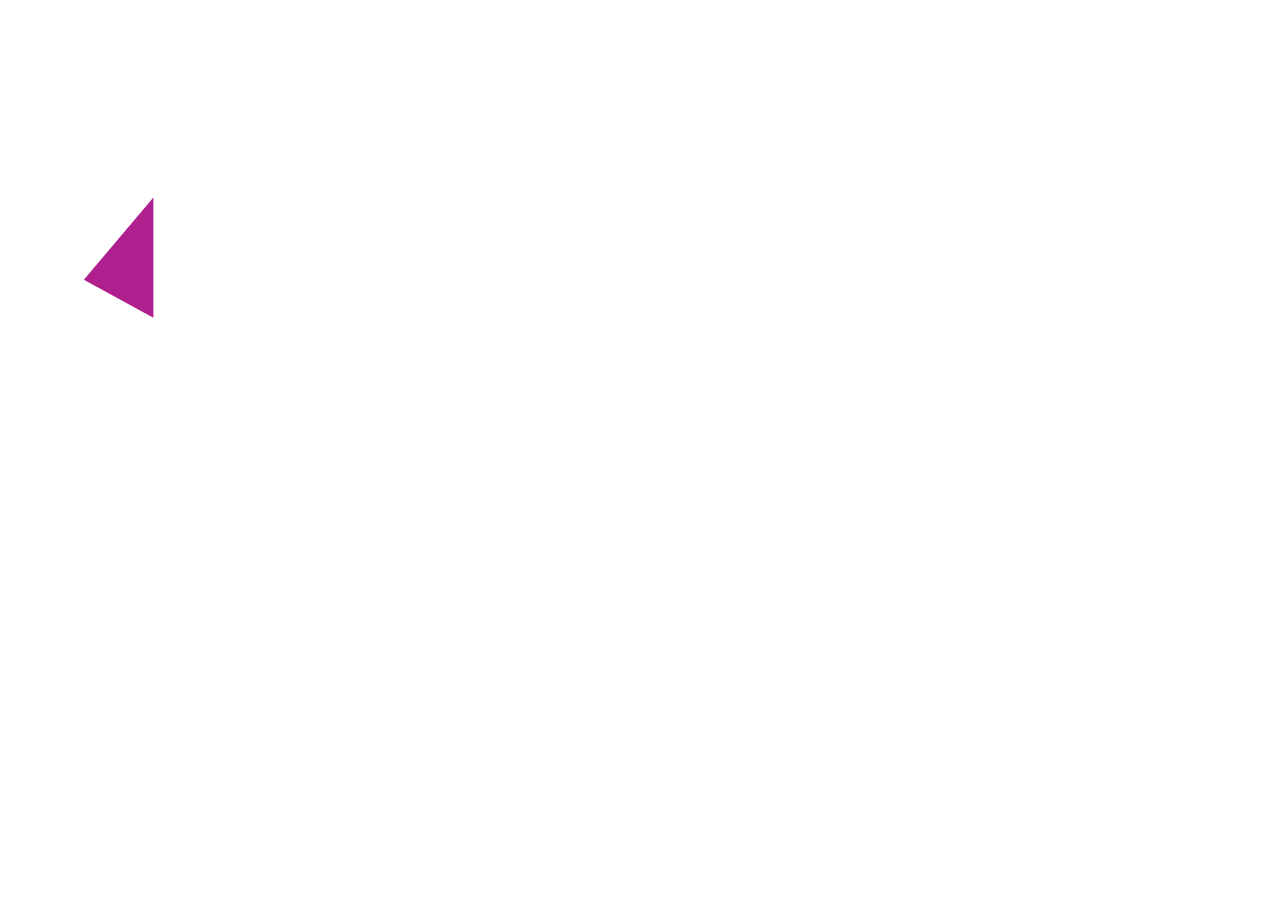
<file: test.html>
<!DOCTYPE html>
<html lang="en">
<head>
    <meta charset="UTF-8">
    <title>Title</title>
</head>
<body>
<div style="width: 50%">
    <div><svg version="1.1"  xmlns="http://www.w3.org/2000/svg"
          viewbox="0 0 100 100">
        <polygon points="12,43 23,30 23,49" fill="#af1f8e" />
    </svg></div>
</div>

</body>
</html>
</file>
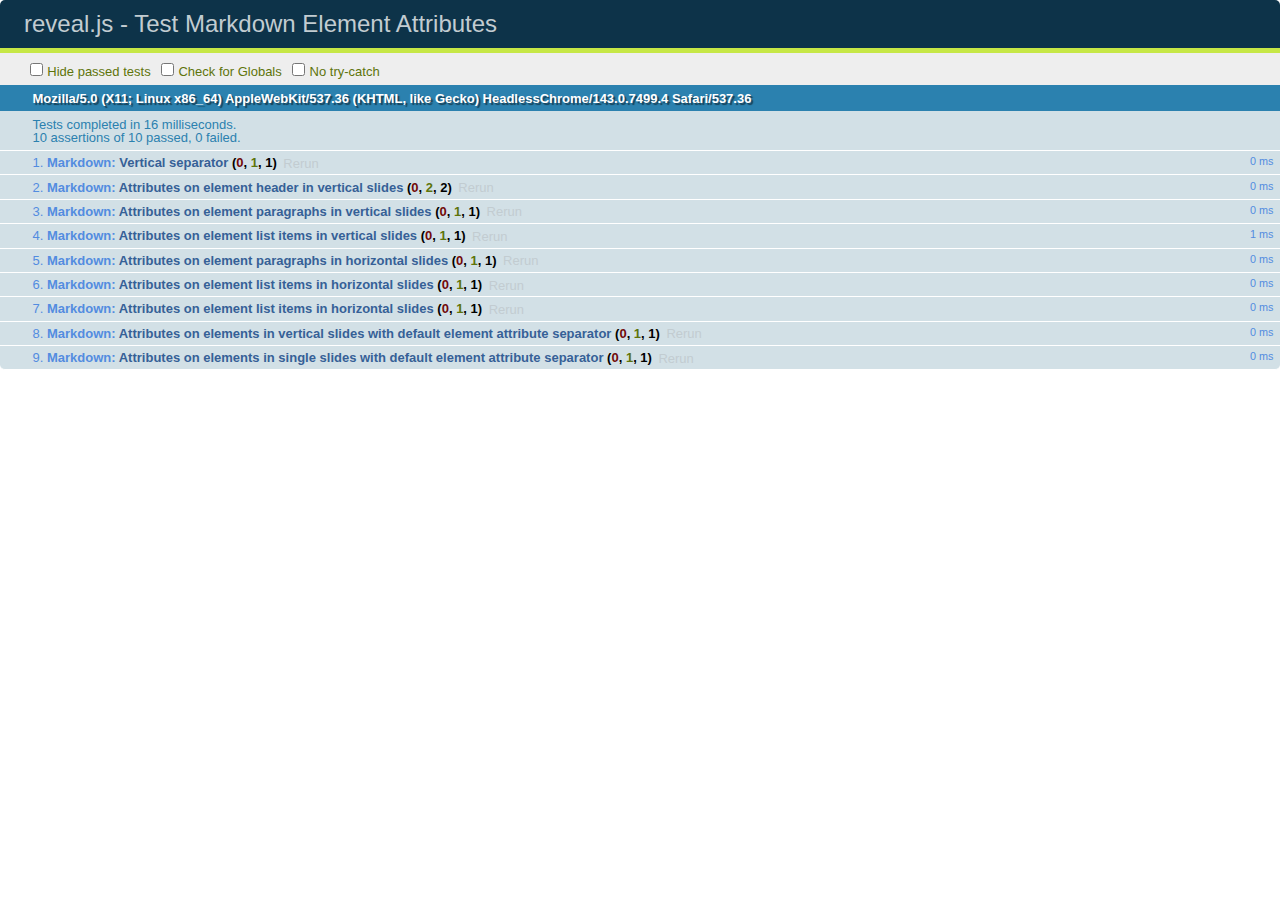
<file: test/test-markdown-element-attributes.html>
<!doctype html>
<html lang="en">

	<head>
		<meta charset="utf-8">

		<title>reveal.js - Test Markdown Element Attributes</title>

		<link rel="stylesheet" href="../css/reveal.css">
		<link rel="stylesheet" href="qunit-1.12.0.css">
	</head>

	<body style="overflow: auto;">

		<div id="qunit"></div>
		<div id="qunit-fixture"></div>

		<div class="reveal" style="display: none;">

			<div class="slides">

				<!-- <section data-markdown="example.md" data-separator="^\n\n\n" data-separator-vertical="^\n\n"></section> -->

				<!-- Slides are separated by newline + three dashes + newline, vertical slides identical but two dashes -->
				<section data-markdown data-separator="^\n---\n$" data-separator-vertical="^\n--\n$" data-element-attributes="{_\s*?([^}]+?)}">>
					<script type="text/template">
						## Slide 1.1
						<!-- {_class="fragment fade-out" data-fragment-index="1"} -->

						--

						## Slide 1.2
						<!-- {_class="fragment shrink"} -->

						Paragraph 1
						<!-- {_class="fragment grow"} -->

						Paragraph 2
						<!-- {_class="fragment grow"} -->

						- list item 1 <!-- {_class="fragment grow"} -->
						- list item 2 <!-- {_class="fragment grow"} -->
						- list item 3 <!-- {_class="fragment grow"} -->


						---

						## Slide 2


						Paragraph 1.2  
						multi-line <!-- {_class="fragment highlight-red"} -->

						Paragraph 2.2 <!-- {_class="fragment highlight-red"} -->

						Paragraph 2.3 <!-- {_class="fragment highlight-red"} -->

						Paragraph 2.4 <!-- {_class="fragment highlight-red"} -->

						- list item 1 <!-- {_class="fragment highlight-green"} -->
						- list item 2<!-- {_class="fragment highlight-green"} -->
						- list item 3<!-- {_class="fragment highlight-green"} -->
						- list item 4
						<!-- {_class="fragment highlight-green"} -->
						- list item 5<!-- {_class="fragment highlight-green"} -->

						Test

						![Example Picture](examples/assets/image2.png)
						<!-- {_class="reveal stretch"} -->

					</script>
				</section>



				<section 	data-markdown data-separator="^\n\n\n"
									data-separator-vertical="^\n\n"
									data-separator-notes="^Note:"
									data-charset="utf-8">
					<script type="text/template">
						# Test attributes in Markdown with default separator
						## Slide 1 Def <!-- .element: class="fragment highlight-red" data-fragment-index="1" -->


						## Slide 2 Def
						<!-- .element: class="fragment highlight-red" -->

					</script>
				</section>

				<section data-markdown>
				  <script type="text/template">
					## Hello world
					A paragraph
					<!-- .element: class="fragment highlight-blue" -->
				  </script>
				</section>

				<section data-markdown>
				  <script type="text/template">
					## Hello world

					Multiple  
					Line
					<!-- .element: class="fragment highlight-blue" -->
				  </script>
				</section>

				<section data-markdown>
				  <script type="text/template">
					## Hello world

					Test<!-- .element: class="fragment highlight-blue" -->

					More Test
				  </script>
				</section>


			</div>

		</div>

		<script src="../lib/js/head.min.js"></script>
		<script src="../js/reveal.js"></script>
		<script src="../plugin/markdown/marked.js"></script>
		<script src="../plugin/markdown/markdown.js"></script>
		<script src="qunit-1.12.0.js"></script>

		<script src="test-markdown-element-attributes.js"></script>

	</body>
</html>
</file>
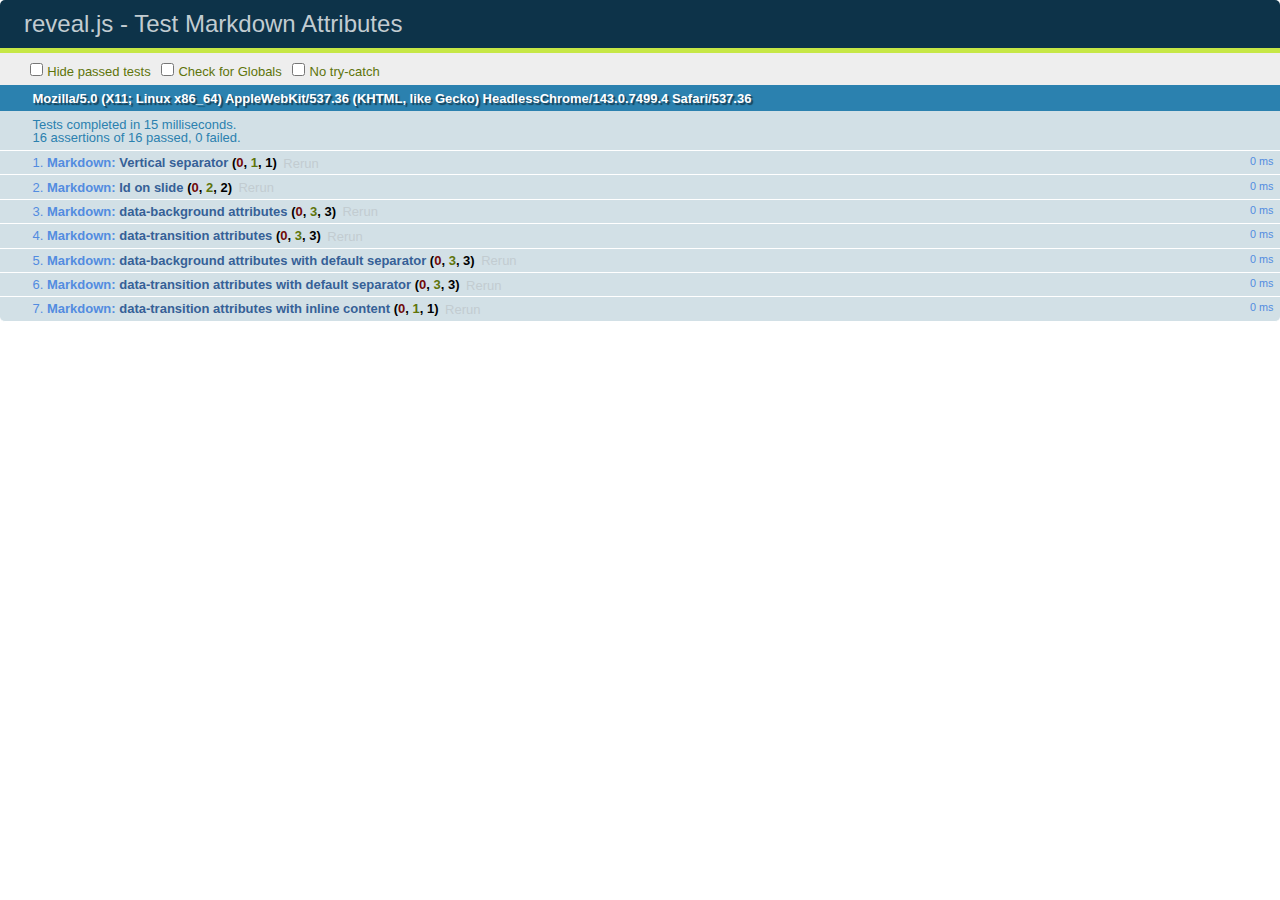
<file: test/test-markdown-slide-attributes.html>
<!doctype html>
<html lang="en">

	<head>
		<meta charset="utf-8">

		<title>reveal.js - Test Markdown Attributes</title>

		<link rel="stylesheet" href="../css/reveal.css">
		<link rel="stylesheet" href="qunit-1.12.0.css">
	</head>

	<body style="overflow: auto;">

		<div id="qunit"></div>
		<div id="qunit-fixture"></div>

		<div class="reveal" style="display: none;">

			<div class="slides">

				<!-- <section data-markdown="example.md" data-separator="^\n\n\n" data-separator-vertical="^\n\n"></section> -->

				<!-- Slides are separated by three lines, vertical slides by two lines, attributes are one any line starting with (spaces and) two dashes -->
				<section 	data-markdown data-separator="^\n\n\n"
									data-separator-vertical="^\n\n"
									data-separator-notes="^Note:"
									data-attributes="--\s(.*?)$"
									data-charset="utf-8">
					<script type="text/template">
						# Test attributes in Markdown
						## Slide 1



						## Slide 2
						<!-- -- id="slide2" data-transition="zoom" data-background="#A0C66B" -->


						## Slide 2.1
						<!-- -- data-background="#ff0000" data-transition="fade" -->


						## Slide 2.2
						[Link to Slide2](#/slide2)



						## Slide 3
						<!-- -- data-transition="zoom" data-background="#C6916B" -->



						## Slide 4
					</script>
				</section>

				<section 	data-markdown data-separator="^\n\n\n"
									data-separator-vertical="^\n\n"
									data-separator-notes="^Note:"
									data-charset="utf-8">
					<script type="text/template">
						# Test attributes in Markdown with default separator
						## Slide 1 Def



						## Slide 2 Def
						<!-- .slide: id="slide2def" data-transition="concave" data-background="#A7C66B" -->


						## Slide 2.1 Def
						<!-- .slide: data-background="#f70000" data-transition="page" -->


						## Slide 2.2 Def
						[Link to Slide2](#/slide2def)



						## Slide 3 Def
						<!-- .slide: data-transition="concave" data-background="#C7916B" -->



						## Slide 4
					</script>
				</section>

				<section data-markdown>
					<script type="text/template">
						<!-- .slide: data-background="#ff0000" -->
						## Hello world
					</script>
				</section>

				<section data-markdown>
					<script type="text/template">
						## Hello world
						<!-- .slide: data-background="#ff0000" -->
					</script>
				</section>

				<section data-markdown>
					<script type="text/template">
						## Hello world

						Test
						<!-- .slide: data-background="#ff0000" -->

						More Test
					</script>
				</section>

			</div>

		</div>

		<script src="../lib/js/head.min.js"></script>
		<script src="../js/reveal.js"></script>
		<script src="../plugin/markdown/marked.js"></script>
		<script src="../plugin/markdown/markdown.js"></script>
		<script src="qunit-1.12.0.js"></script>

		<script src="test-markdown-slide-attributes.js"></script>

	</body>
</html>
</file>
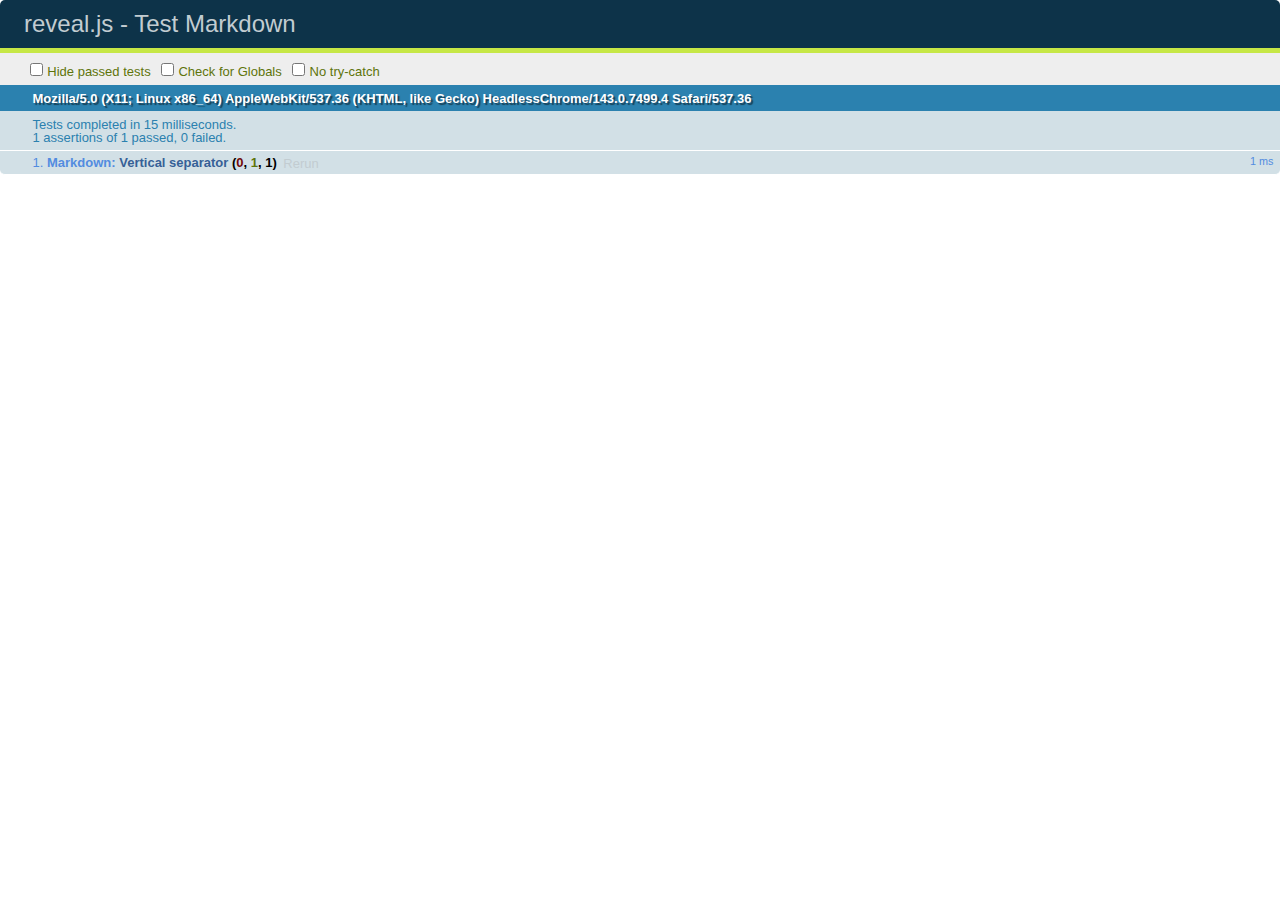
<file: test/test-markdown.html>
<!doctype html>
<html lang="en">

	<head>
		<meta charset="utf-8">

		<title>reveal.js - Test Markdown</title>

		<link rel="stylesheet" href="../css/reveal.css">
		<link rel="stylesheet" href="qunit-1.12.0.css">
	</head>

	<body style="overflow: auto;">

		<div id="qunit"></div>
  		<div id="qunit-fixture"></div>

		<div class="reveal" style="display: none;">

			<div class="slides">

				<!-- <section data-markdown="example.md" data-separator="^\n\n\n" data-separator-vertical="^\n\n"></section> -->

				<!-- Slides are separated by newline + three dashes + newline, vertical slides identical but two dashes -->
				<section data-markdown data-separator="^\n---\n$" data-separator-vertical="^\n--\n$">
					<script type="text/template">
						## Slide 1.1

						--

						## Slide 1.2

						---

						## Slide 2
					</script>
				</section>

			</div>

		</div>

		<script src="../lib/js/head.min.js"></script>
		<script src="../js/reveal.js"></script>
		<script src="../plugin/markdown/marked.js"></script>
		<script src="../plugin/markdown/markdown.js"></script>
		<script src="qunit-1.12.0.js"></script>

		<script src="test-markdown.js"></script>

	</body>
</html>
</file>
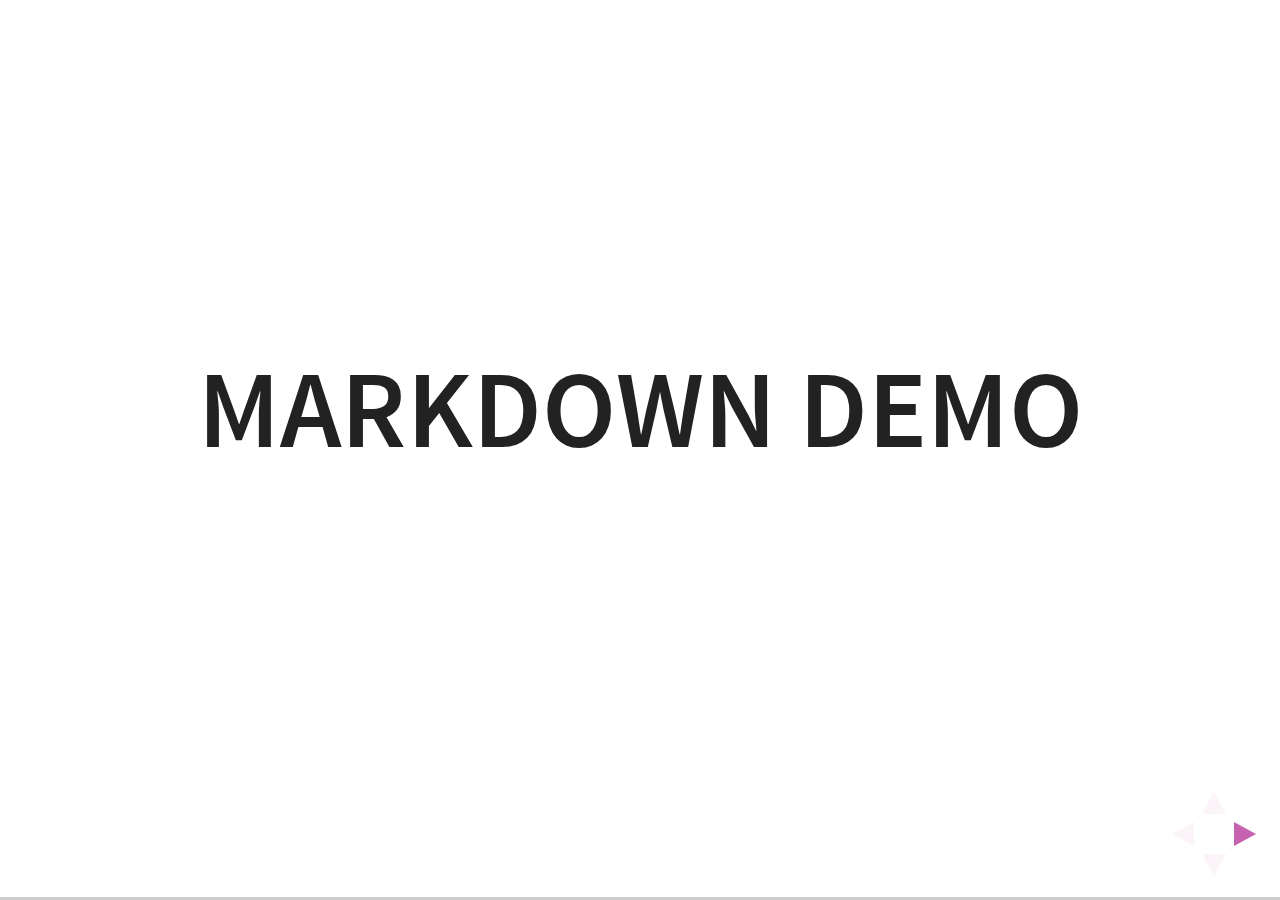
<file: plugin/markdown/example.html>
<!doctype html>
<html lang="en">

	<head>
		<meta charset="utf-8">

		<title>reveal.js - Markdown Demo</title>

		<link rel="stylesheet" href="../../css/reveal.css">
		<link rel="stylesheet" href="../../css/theme/white.css" id="theme">

        <link rel="stylesheet" href="../../lib/css/zenburn.css">
	</head>

	<body>

		<div class="reveal">

			<div class="slides">

                <!-- Use external markdown resource, separate slides by three newlines; vertical slides by two newlines -->
                <section data-markdown="example.md" data-separator="^\n\n\n" data-separator-vertical="^\n\n"></section>

                <!-- Slides are separated by three dashes (quick 'n dirty regular expression) -->
                <section data-markdown data-separator="---">
                    <script type="text/template">
                        ## Demo 1
                        Slide 1
                        ---
                        ## Demo 1
                        Slide 2
                        ---
                        ## Demo 1
                        Slide 3
                    </script>
                </section>

                <!-- Slides are separated by newline + three dashes + newline, vertical slides identical but two dashes -->
                <section data-markdown data-separator="^\n---\n$" data-separator-vertical="^\n--\n$">
                    <script type="text/template">
                        ## Demo 2
                        Slide 1.1

                        --

                        ## Demo 2
                        Slide 1.2

                        ---

                        ## Demo 2
                        Slide 2
                    </script>
                </section>

                <!-- No "extra" slides, since there are no separators defined (so they'll become horizontal rulers) -->
                <section data-markdown>
                    <script type="text/template">
                        A

                        ---

                        B

                        ---

                        C
                    </script>
                </section>

                <!-- Slide attributes -->
                <section data-markdown>
                    <script type="text/template">
                        <!-- .slide: data-background="#000000" -->
                        ## Slide attributes
                    </script>
                </section>

                <!-- Element attributes -->
                <section data-markdown>
                    <script type="text/template">
                        ## Element attributes
                        - Item 1 <!-- .element: class="fragment" data-fragment-index="2" -->
                        - Item 2 <!-- .element: class="fragment" data-fragment-index="1" -->
                    </script>
                </section>

                <!-- Code -->
                <section data-markdown>
                    <script type="text/template">
                        ```php
                        public function foo()
                        {
                            $foo = array(
                                'bar' => 'bar'
                            )
                        }
                        ```
                    </script>
                </section>

            </div>
		</div>

		<script src="../../lib/js/head.min.js"></script>
		<script src="../../js/reveal.js"></script>

		<script>

			Reveal.initialize({
				controls: true,
				progress: true,
				history: true,
				center: true,

				// Optional libraries used to extend on reveal.js
				dependencies: [
					{ src: '../../lib/js/classList.js', condition: function() { return !document.body.classList; } },
					{ src: 'marked.js', condition: function() { return !!document.querySelector( '[data-markdown]' ); } },
                    { src: 'markdown.js', condition: function() { return !!document.querySelector( '[data-markdown]' ); } },
                    { src: '../highlight/highlight.js', async: true, callback: function() { hljs.initHighlightingOnLoad(); } },
					{ src: '../notes/notes.js' }
				]
			});

		</script>

	</body>
</html>
</file>
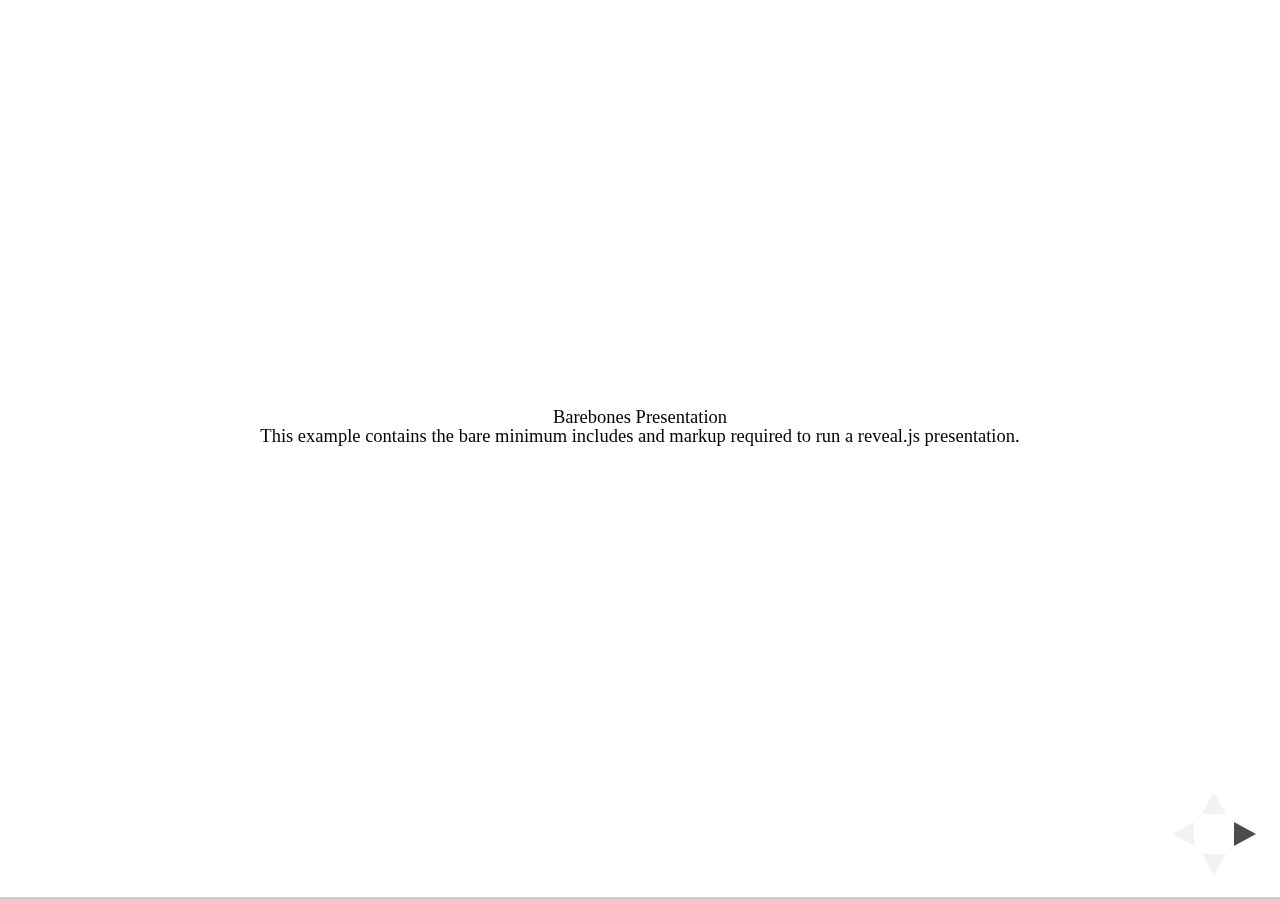
<file: test/examples/barebones.html>
<!doctype html>
<html lang="en">

	<head>
		<meta charset="utf-8">

		<title>reveal.js - Barebones</title>

		<link rel="stylesheet" href="../../css/reveal.css">
	</head>

	<body>

		<div class="reveal">

			<div class="slides">

				<section>
					<h2>Barebones Presentation</h2>
					<p>This example contains the bare minimum includes and markup required to run a reveal.js presentation.</p>
				</section>

				<section>
					<h2>No Theme</h2>
					<p>There's no theme included, so it will fall back on browser defaults.</p>
				</section>

			</div>

		</div>

		<script src="../../js/reveal.js"></script>

		<script>

			Reveal.initialize();

		</script>

	</body>
</html>
</file>
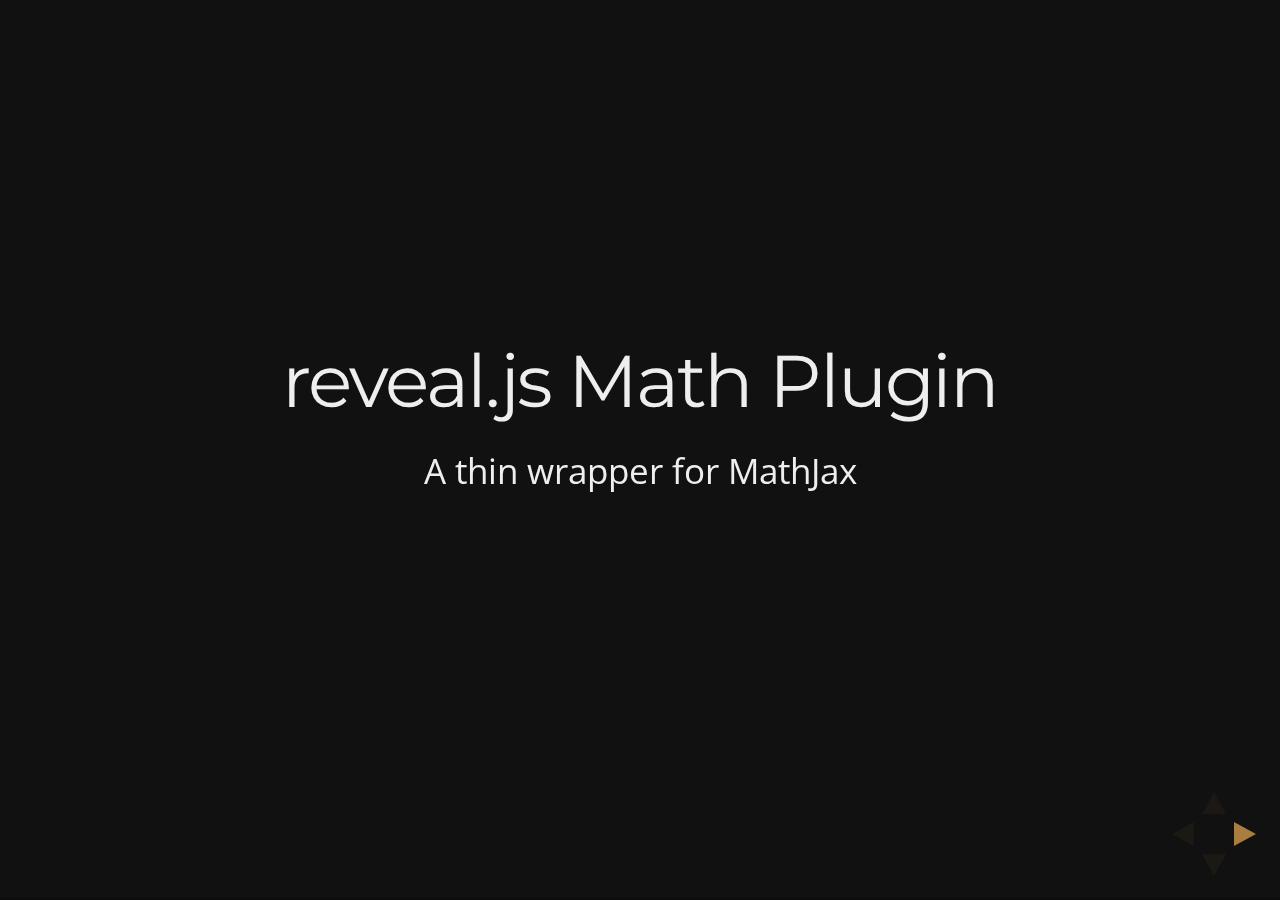
<file: test/examples/math.html>
<!doctype html>
<html lang="en">

	<head>
		<meta charset="utf-8">

		<title>reveal.js - Math Plugin</title>

		<meta name="viewport" content="width=device-width, initial-scale=1.0, maximum-scale=1.0, user-scalable=no">

		<link rel="stylesheet" href="../../css/reveal.css">
		<link rel="stylesheet" href="../../css/theme/night.css" id="theme">
	</head>

	<body>

		<div class="reveal">

			<div class="slides">

				<section>
					<h2>reveal.js Math Plugin</h2>
					<p>A thin wrapper for MathJax</p>
				</section>

				<section>
					<h3>The Lorenz Equations</h3>

					\[\begin{aligned}
					\dot{x} &amp; = \sigma(y-x) \\
					\dot{y} &amp; = \rho x - y - xz \\
					\dot{z} &amp; = -\beta z + xy
					\end{aligned} \]
				</section>

				<section>
					<h3>The Cauchy-Schwarz Inequality</h3>

					<script type="math/tex; mode=display">
						\left( \sum_{k=1}^n a_k b_k \right)^2 \leq \left( \sum_{k=1}^n a_k^2 \right) \left( \sum_{k=1}^n b_k^2 \right)
					</script>
				</section>

				<section>
					<h3>A Cross Product Formula</h3>

					\[\mathbf{V}_1 \times \mathbf{V}_2 =  \begin{vmatrix}
					\mathbf{i} &amp; \mathbf{j} &amp; \mathbf{k} \\
					\frac{\partial X}{\partial u} &amp;  \frac{\partial Y}{\partial u} &amp; 0 \\
					\frac{\partial X}{\partial v} &amp;  \frac{\partial Y}{\partial v} &amp; 0
					\end{vmatrix}  \]
				</section>

				<section>
					<h3>The probability of getting \(k\) heads when flipping \(n\) coins is</h3>

					\[P(E)   = {n \choose k} p^k (1-p)^{ n-k} \]
				</section>

				<section>
					<h3>An Identity of Ramanujan</h3>

					\[ \frac{1}{\Bigl(\sqrt{\phi \sqrt{5}}-\phi\Bigr) e^{\frac25 \pi}} =
					1+\frac{e^{-2\pi}} {1+\frac{e^{-4\pi}} {1+\frac{e^{-6\pi}}
					{1+\frac{e^{-8\pi}} {1+\ldots} } } } \]
				</section>

				<section>
					<h3>A Rogers-Ramanujan Identity</h3>

					\[  1 +  \frac{q^2}{(1-q)}+\frac{q^6}{(1-q)(1-q^2)}+\cdots =
					\prod_{j=0}^{\infty}\frac{1}{(1-q^{5j+2})(1-q^{5j+3})}\]
				</section>

				<section>
					<h3>Maxwell&#8217;s Equations</h3>

					\[  \begin{aligned}
					\nabla \times \vec{\mathbf{B}} -\, \frac1c\, \frac{\partial\vec{\mathbf{E}}}{\partial t} &amp; = \frac{4\pi}{c}\vec{\mathbf{j}} \\   \nabla \cdot \vec{\mathbf{E}} &amp; = 4 \pi \rho \\
					\nabla \times \vec{\mathbf{E}}\, +\, \frac1c\, \frac{\partial\vec{\mathbf{B}}}{\partial t} &amp; = \vec{\mathbf{0}} \\
					\nabla \cdot \vec{\mathbf{B}} &amp; = 0 \end{aligned}
					\]
				</section>

				<section>
					<section>
						<h3>The Lorenz Equations</h3>

						<div class="fragment">
							\[\begin{aligned}
							\dot{x} &amp; = \sigma(y-x) \\
							\dot{y} &amp; = \rho x - y - xz \\
							\dot{z} &amp; = -\beta z + xy
							\end{aligned} \]
						</div>
					</section>

					<section>
						<h3>The Cauchy-Schwarz Inequality</h3>

						<div class="fragment">
							\[ \left( \sum_{k=1}^n a_k b_k \right)^2 \leq \left( \sum_{k=1}^n a_k^2 \right) \left( \sum_{k=1}^n b_k^2 \right) \]
						</div>
					</section>

					<section>
						<h3>A Cross Product Formula</h3>

						<div class="fragment">
							\[\mathbf{V}_1 \times \mathbf{V}_2 =  \begin{vmatrix}
							\mathbf{i} &amp; \mathbf{j} &amp; \mathbf{k} \\
							\frac{\partial X}{\partial u} &amp;  \frac{\partial Y}{\partial u} &amp; 0 \\
							\frac{\partial X}{\partial v} &amp;  \frac{\partial Y}{\partial v} &amp; 0
							\end{vmatrix}  \]
						</div>
					</section>

					<section>
						<h3>The probability of getting \(k\) heads when flipping \(n\) coins is</h3>

						<div class="fragment">
							\[P(E)   = {n \choose k} p^k (1-p)^{ n-k} \]
						</div>
					</section>

					<section>
						<h3>An Identity of Ramanujan</h3>

						<div class="fragment">
							\[ \frac{1}{\Bigl(\sqrt{\phi \sqrt{5}}-\phi\Bigr) e^{\frac25 \pi}} =
							1+\frac{e^{-2\pi}} {1+\frac{e^{-4\pi}} {1+\frac{e^{-6\pi}}
							{1+\frac{e^{-8\pi}} {1+\ldots} } } } \]
						</div>
					</section>

					<section>
						<h3>A Rogers-Ramanujan Identity</h3>

						<div class="fragment">
							\[  1 +  \frac{q^2}{(1-q)}+\frac{q^6}{(1-q)(1-q^2)}+\cdots =
							\prod_{j=0}^{\infty}\frac{1}{(1-q^{5j+2})(1-q^{5j+3})}\]
						</div>
					</section>

					<section>
						<h3>Maxwell&#8217;s Equations</h3>

						<div class="fragment">
							\[  \begin{aligned}
							\nabla \times \vec{\mathbf{B}} -\, \frac1c\, \frac{\partial\vec{\mathbf{E}}}{\partial t} &amp; = \frac{4\pi}{c}\vec{\mathbf{j}} \\   \nabla \cdot \vec{\mathbf{E}} &amp; = 4 \pi \rho \\
							\nabla \times \vec{\mathbf{E}}\, +\, \frac1c\, \frac{\partial\vec{\mathbf{B}}}{\partial t} &amp; = \vec{\mathbf{0}} \\
							\nabla \cdot \vec{\mathbf{B}} &amp; = 0 \end{aligned}
							\]
						</div>
					</section>
				</section>

			</div>

		</div>

		<script src="../../lib/js/head.min.js"></script>
		<script src="../../js/reveal.js"></script>

		<script>

			Reveal.initialize({
				history: true,
				transition: 'linear',

				math: {
					// mathjax: 'http://cdn.mathjax.org/mathjax/latest/MathJax.js',
					config: 'TeX-AMS_HTML-full'
				},

				dependencies: [
					{ src: '../../lib/js/classList.js' },
					{ src: '../../plugin/math/math.js', async: true }
				]
			});

		</script>

	</body>
</html>
</file>
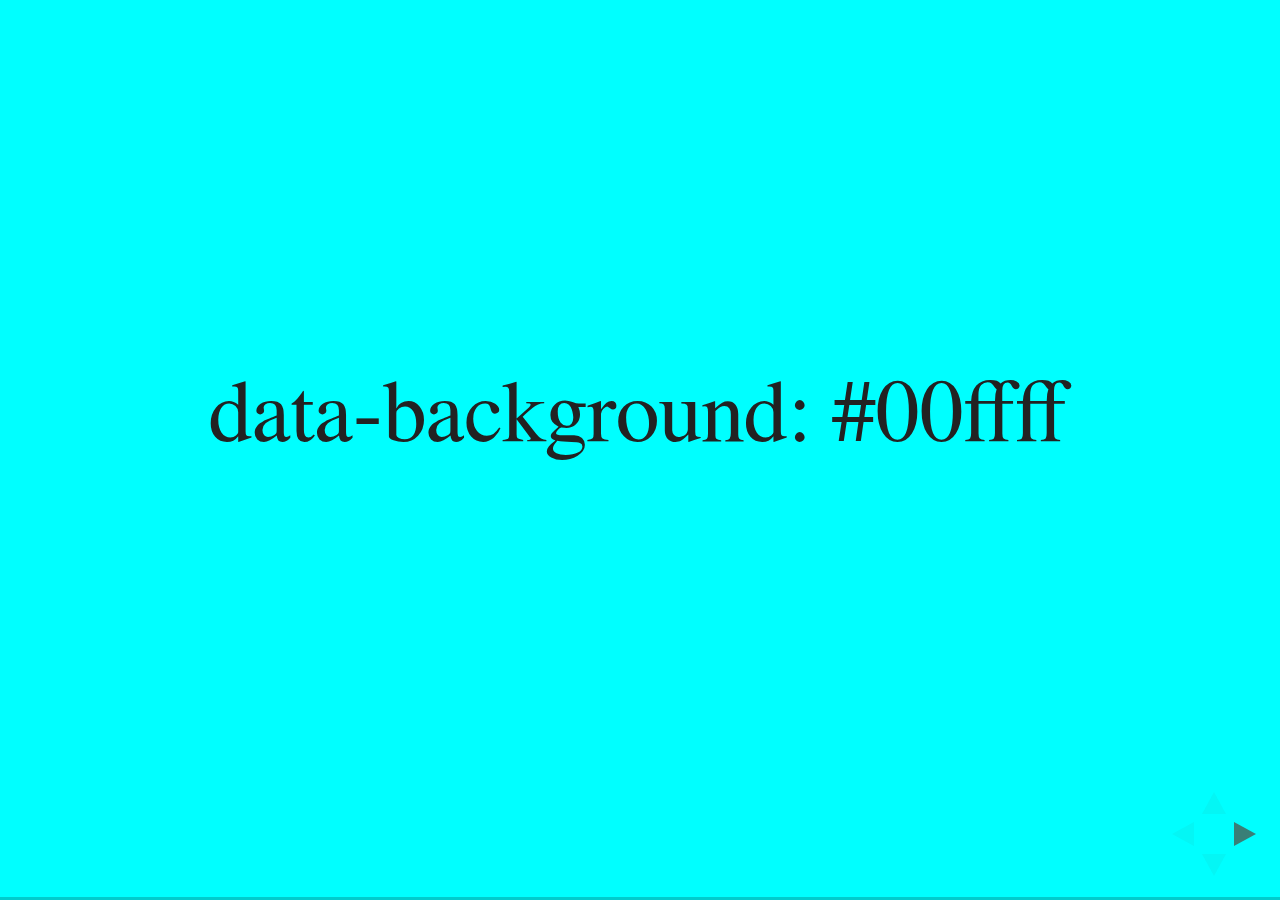
<file: test/examples/slide-backgrounds.html>
<!doctype html>
<html lang="en">

	<head>
		<meta charset="utf-8">

		<title>reveal.js - Slide Backgrounds</title>

		<meta name="viewport" content="width=device-width, initial-scale=1.0, maximum-scale=1.0, user-scalable=no">

		<link rel="stylesheet" href="../../css/reveal.css">
		<link rel="stylesheet" href="../../css/theme/serif.css" id="theme">
		<style type="text/css" media="screen">
			.slides section.has-dark-background,
			.slides section.has-dark-background h2 {
				color: #fff;
			}
			.slides section.has-light-background,
			.slides section.has-light-background h2 {
				color: #222;
			}
		</style>
	</head>

	<body>

		<div class="reveal">

			<div class="slides">

				<section data-background="#00ffff">
					<h2>data-background: #00ffff</h2>
				</section>

				<section data-background="#bb00bb">
					<h2>data-background: #bb00bb</h2>
				</section>

				<section data-background-color="lightblue">
					<h2>data-background: lightblue</h2>
				</section>

				<section>
					<section data-background="#ff0000">
						<h2>data-background: #ff0000</h2>
					</section>
					<section data-background="rgba(0, 0, 0, 0.2)">
						<h2>data-background: rgba(0, 0, 0, 0.2)</h2>
					</section>
					<section data-background="salmon">
						<h2>data-background: salmon</h2>
					</section>
				</section>

				<section data-background="rgba(0, 100, 100, 0.2)">
					<section>
						<h2>Background applied to stack</h2>
					</section>
					<section>
						<h2>Background applied to stack</h2>
					</section>
					<section data-background="rgb(66, 66, 66)">
						<h2>Background applied to slide inside of stack</h2>
					</section>
				</section>

				<section data-background-transition="slide" data-background="assets/image1.png">
					<h2>Background image</h2>
				</section>

				<section>
					<section data-background-transition="slide" data-background="assets/image1.png">
						<h2>Background image</h2>
					</section>
					<section data-background-transition="slide" data-background="assets/image1.png">
						<h2>Background image</h2>
					</section>
				</section>

				<section data-background="assets/image2.png" data-background-size="100px" data-background-repeat="repeat" data-background-color="#111">
					<h2>Background image</h2>
					<pre>data-background-size="100px" data-background-repeat="repeat" data-background-color="#111"</pre>
				</section>

				<section data-background="#888888">
					<h2>Same background twice (1/2)</h2>
				</section>
				<section data-background="#888888">
					<h2>Same background twice (2/2)</h2>
				</section>

				<section data-background-video="https://s3.amazonaws.com/static.slid.es/site/homepage/v1/homepage-video-editor.mp4,https://s3.amazonaws.com/static.slid.es/site/homepage/v1/homepage-video-editor.webm">
					<h2>Video background</h2>
				</section>

				<section data-background-iframe="https://slides.com">
					<h2>Iframe background</h2>
				</section>

				<section>
					<section data-background="#417203">
						<h2>Same background twice vertical (1/2)</h2>
					</section>
					<section data-background="#417203">
						<h2>Same background twice vertical (2/2)</h2>
					</section>
				</section>

				<section data-background="#934f4d">
					<h2>Same background from horizontal to vertical (1/3)</h2>
				</section>
				<section>
					<section data-background="#934f4d">
						<h2>Same background from horizontal to vertical (2/3)</h2>
					</section>
					<section data-background="#934f4d">
						<h2>Same background from horizontal to vertical (3/3)</h2>
					</section>
				</section>

			</div>

		</div>

		<script src="../../lib/js/head.min.js"></script>
		<script src="../../js/reveal.js"></script>

		<script>

			// Full list of configuration options available here:
			// https://github.com/hakimel/reveal.js#configuration
			Reveal.initialize({
				center: true,
				// rtl: true,

				transition: 'linear',
				// transitionSpeed: 'slow',
				// backgroundTransition: 'slide'
			});

		</script>

	</body>
</html>
</file>
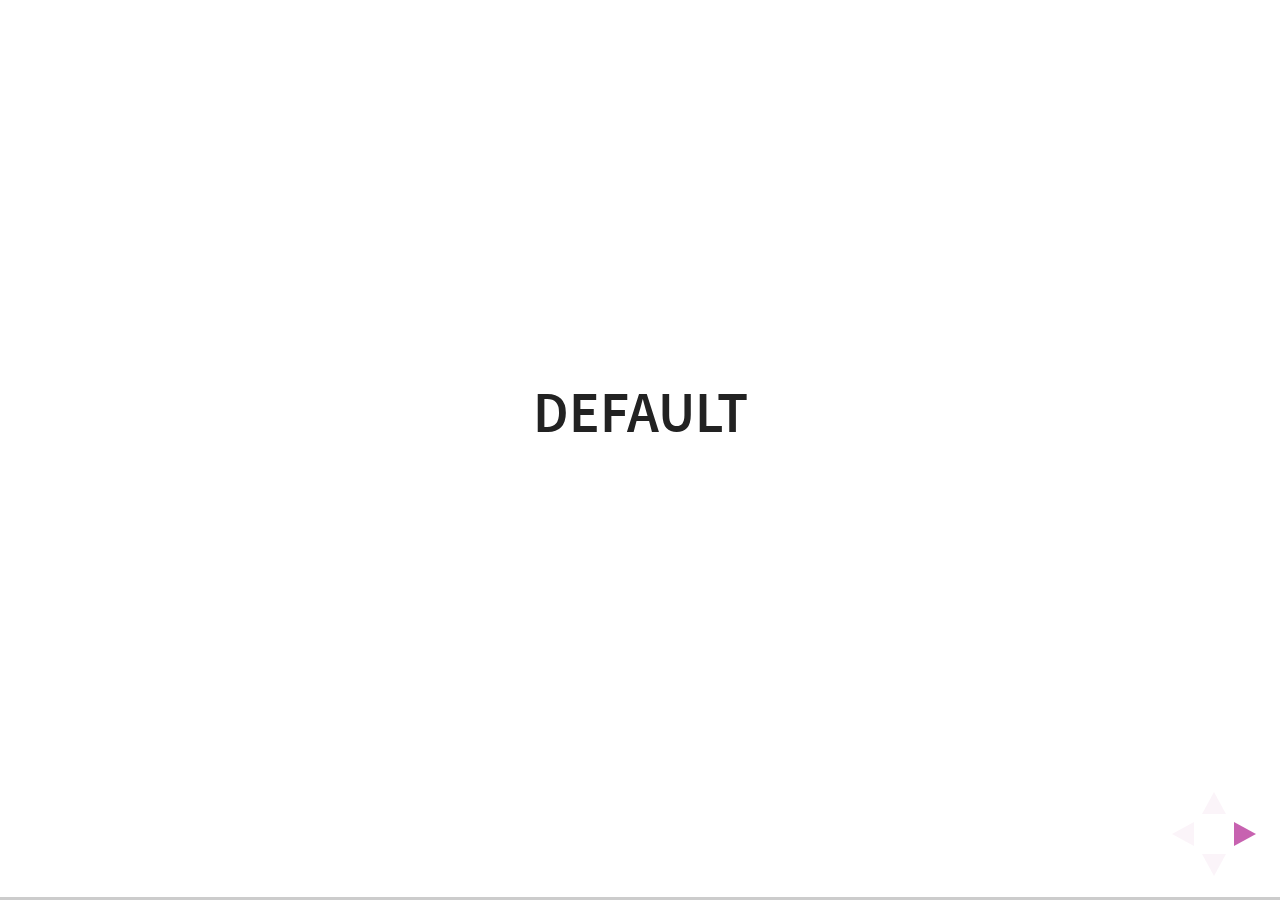
<file: test/examples/slide-transitions.html>
<!doctype html>
<html lang="en">

	<head>
		<meta charset="utf-8">

		<title>reveal.js - Slide Transitions</title>

		<link rel="stylesheet" href="../../css/reveal.css">
		<link rel="stylesheet" href="../../css/theme/white.css" id="theme">
		<style type="text/css" media="screen">
			.slides section.has-dark-background,
			.slides section.has-dark-background h3 {
				color: #fff;
			}
			.slides section.has-light-background,
			.slides section.has-light-background h3 {
				color: #222;
			}
		</style>
	</head>

	<body>

		<div class="reveal">

			<div class="slides">

				<section>
					<h3>Default</h3>
				</section>

				<section>
					<h3>Default</h3>
				</section>

				<section data-transition="zoom">
					<h3>data-transition: zoom</h3>
				</section>

				<section data-transition="zoom-in fade-out">
					<h3>data-transition: zoom-in fade-out</h3>
				</section>

				<section>
					<h3>Default</h3>
				</section>

				<section data-transition="convex">
					<h3>data-transition: convex</h3>
				</section>

				<section data-transition="convex-in concave-out">
					<h3>data-transition: convex-in concave-out</h3>
				</section>

				<section>
					<section data-transition="zoom">
						<h3>Default</h3>
					</section>
					<section data-transition="concave">
						<h3>data-transition: concave</h3>
					</section>
					<section data-transition="convex-in fade-out">
						<h3>data-transition: convex-in fade-out</h3>
					</section>
					<section>
						<h3>Default</h3>
					</section>
				</section>

				<section data-transition="none">
					<h3>data-transition: none</h3>
				</section>

				<section>
					<h3>Default</h3>
				</section>

			</div>

		</div>

		<script src="../../lib/js/head.min.js"></script>
		<script src="../../js/reveal.js"></script>

		<script>

			Reveal.initialize({
				center: true,
				history: true,

				// transition: 'slide',
				// transitionSpeed: 'slow',
				// backgroundTransition: 'slide'
			});

		</script>

	</body>
</html>
</file>
<file: css/theme/white.css>
/**
 * White theme for reveal.js. This is the opposite of the 'black' theme.
 *
 * By Hakim El Hattab, http://hakim.se
 */
@import url(../../lib/font/source-sans-pro/source-sans-pro.css);
section.has-dark-background, section.has-dark-background h1, section.has-dark-background h2, section.has-dark-background h3, section.has-dark-background h4, section.has-dark-background h5, section.has-dark-background h6 {
  color: #fff; }

/*********************************************
 * GLOBAL STYLES
 *********************************************/
body {
  background: #fff;
  background-color: #fff; }

.reveal {
  font-family: "Source Sans Pro", Helvetica, sans-serif;
  font-size: 38px;
  font-weight: normal;
  color: #222; }

::selection {
  color: #fff;
  background: #e469c8;
  text-shadow: none; }

.reveal .slides > section,
.reveal .slides > section > section {
  line-height: 1.3;
  font-weight: inherit; }

/*********************************************
 * HEADERS
 *********************************************/
.reveal h1,
.reveal h2,
.reveal h3,
.reveal h4,
.reveal h5,
.reveal h6 {
  margin: 0 0 20px 0;
  color: #222;
  font-family: "Source Sans Pro", Helvetica, sans-serif;
  font-weight: 600;
  line-height: 1.2;
  letter-spacing: normal;
  text-transform: uppercase;
  text-shadow: none;
  word-wrap: break-word; }

.reveal h1 {
  font-size: 2.5em; }

.reveal h2 {
  font-size: 1.6em; }

.reveal h3 {
  font-size: 1.3em; }

.reveal h4 {
  font-size: 1em; }

.reveal h1 {
  text-shadow: none; }

/*********************************************
 * OTHER
 *********************************************/
.reveal p {
  margin: 20px 0;
  line-height: 1.3; }

/* Ensure certain elements are never larger than the slide itself */
.reveal img,
.reveal video,
.reveal iframe {
  max-width: 95%;
  max-height: 95%; }

.reveal strong,
.reveal b {
  font-weight: bold; }

.reveal em {
  font-style: italic; }

.reveal ol,
.reveal dl,
.reveal ul {
  display: inline-block;
  text-align: left;
  margin: 0 0 0 1em; }

.reveal ol {
  list-style-type: decimal; }

.reveal ul {
  list-style-type: disc; }

.reveal ul ul {
  list-style-type: square; }

.reveal ul ul ul {
  list-style-type: circle; }

.reveal ul ul,
.reveal ul ol,
.reveal ol ol,
.reveal ol ul {
  display: block;
  margin-left: 40px; }

.reveal dt {
  font-weight: bold; }

.reveal dd {
  margin-left: 40px; }

.reveal q,
.reveal blockquote {
  quotes: none; }

.reveal blockquote {
  display: block;
  position: relative;
  width: 70%;
  margin: 20px auto;
  padding: 5px;
  font-style: italic;
  background: rgba(255, 255, 255, 0.05);
  box-shadow: 0px 0px 2px rgba(0, 0, 0, 0.2); }

.reveal blockquote p:first-child,
.reveal blockquote p:last-child {
  display: inline-block; }

.reveal q {
  font-style: italic; }

.reveal pre {
  display: block;
  position: relative;
  width: 100%;
  margin: 20px auto;
  text-align: left;
  font-size: 0.55em;
  font-family: monospace;
  line-height: 1.2em;
  word-wrap: break-word;
  box-shadow: 0px 0px 6px rgba(0, 0, 0, 0.3); }

.reveal code {
  font-family: monospace; }

.reveal pre code {
  display: block;
  padding: 5px;
  overflow: auto;
  max-height: 400px;
  word-wrap: normal; }

.reveal table {
  margin: auto;
  border-collapse: collapse;
  border-spacing: 0; }

.reveal table th {
  font-weight: bold; }

.reveal table th,
.reveal table td {
  text-align: left;
  padding: 0.2em 0.5em 0.2em 0.5em;
  border-bottom: 1px solid; }

.reveal table th[align="center"],
.reveal table td[align="center"] {
  text-align: center; }

.reveal table th[align="right"],
.reveal table td[align="right"] {
  text-align: right; }

.reveal table tr:last-child td {
  border-bottom: none; }

.reveal sup {
  vertical-align: super; }

.reveal sub {
  vertical-align: sub; }

.reveal small {
  display: inline-block;
  font-size: 0.6em;
  line-height: 1.2em;
  vertical-align: top; }

.reveal small * {
  vertical-align: top; }

/*********************************************
 * LINKS
 *********************************************/
.reveal a {
  color: #af1f8e;
  text-decoration: none;
  -webkit-transition: color .15s ease;
  -moz-transition: color .15s ease;
  transition: color .15s ease; }

.reveal a:hover {
  color: #dd3eb8;
  text-shadow: none;
  border: none; }

.reveal .roll span:after {
  color: #fff;
  background: #6e1359; }

/*********************************************
 * IMAGES
 *********************************************/
.reveal section img {
  margin: 15px 0px; }

.reveal section img.plain {
  border: 0;
  box-shadow: none; }

.reveal a img {
  -webkit-transition: all .15s linear;
  -moz-transition: all .15s linear;
  transition: all .15s linear; }

.reveal a:hover img {
  background: rgba(255, 255, 255, 0.2);
  border-color: #af1f8e;
  box-shadow: 0 0 20px rgba(0, 0, 0, 0.55); }

/*********************************************
 * NAVIGATION CONTROLS
 *********************************************/
.reveal .controls .navigate-left,
.reveal .controls .navigate-left.enabled {
  border-right-color: #af1f8e; }

.reveal .controls .navigate-right,
.reveal .controls .navigate-right.enabled {
  border-left-color: #af1f8e; }

.reveal .controls .navigate-up,
.reveal .controls .navigate-up.enabled {
  border-bottom-color: #af1f8e; }

.reveal .controls .navigate-down,
.reveal .controls .navigate-down.enabled {
  border-top-color: #af1f8e; }

.reveal .controls .navigate-left.enabled:hover {
  border-right-color: #dd3eb8; }

.reveal .controls .navigate-right.enabled:hover {
  border-left-color: #dd3eb8; }

.reveal .controls .navigate-up.enabled:hover {
  border-bottom-color: #dd3eb8; }

.reveal .controls .navigate-down.enabled:hover {
  border-top-color: #dd3eb8; }

/*********************************************
 * PROGRESS BAR
 *********************************************/
.reveal .progress {
  background: rgba(0, 0, 0, 0.2); }

.reveal .progress span {
  background: #af1f8e;
  -webkit-transition: width 800ms cubic-bezier(0.26, 0.86, 0.44, 0.985);
  -moz-transition: width 800ms cubic-bezier(0.26, 0.86, 0.44, 0.985);
  transition: width 800ms cubic-bezier(0.26, 0.86, 0.44, 0.985); }
</file>
<file: lib/css/zenburn.css>
/*
Zenburn style from voldmar.ru (c) Vladimir Epifanov <voldmar@voldmar.ru>
based on dark.css by Ivan Sagalaev
*/

.hljs {
  display: block;
  overflow-x: auto;
  padding: 0.5em;
  background: #3f3f3f;
  color: #dcdcdc;
  -webkit-text-size-adjust: none;
}

.hljs-keyword,
.hljs-tag,
.css .hljs-class,
.css .hljs-id,
.lisp .hljs-title,
.nginx .hljs-title,
.hljs-request,
.hljs-status,
.clojure .hljs-attribute {
  color: #e3ceab;
}

.django .hljs-template_tag,
.django .hljs-variable,
.django .hljs-filter .hljs-argument {
  color: #dcdcdc;
}

.hljs-number,
.hljs-date {
  color: #8cd0d3;
}

.dos .hljs-envvar,
.dos .hljs-stream,
.hljs-variable,
.apache .hljs-sqbracket,
.hljs-name {
  color: #efdcbc;
}

.dos .hljs-flow,
.diff .hljs-change,
.python .exception,
.python .hljs-built_in,
.hljs-literal,
.tex .hljs-special {
  color: #efefaf;
}

.diff .hljs-chunk,
.hljs-subst {
  color: #8f8f8f;
}

.dos .hljs-keyword,
.hljs-decorator,
.hljs-title,
.hljs-type,
.diff .hljs-header,
.ruby .hljs-class .hljs-parent,
.apache .hljs-tag,
.nginx .hljs-built_in,
.tex .hljs-command,
.hljs-prompt {
  color: #efef8f;
}

.dos .hljs-winutils,
.ruby .hljs-symbol,
.ruby .hljs-symbol .hljs-string,
.ruby .hljs-string {
  color: #dca3a3;
}

.diff .hljs-deletion,
.hljs-string,
.hljs-tag .hljs-value,
.hljs-preprocessor,
.hljs-pragma,
.hljs-built_in,
.smalltalk .hljs-class,
.smalltalk .hljs-localvars,
.smalltalk .hljs-array,
.css .hljs-rule .hljs-value,
.hljs-attr_selector,
.hljs-pseudo,
.apache .hljs-cbracket,
.tex .hljs-formula,
.coffeescript .hljs-attribute {
  color: #cc9393;
}

.hljs-shebang,
.diff .hljs-addition,
.hljs-comment,
.hljs-annotation,
.hljs-pi,
.hljs-doctype {
  color: #7f9f7f;
}

.coffeescript .javascript,
.javascript .xml,
.tex .hljs-formula,
.xml .javascript,
.xml .vbscript,
.xml .css,
.xml .hljs-cdata {
  opacity: 0.5;
}
</file>
<file: css/theme/night.css>
/**
 * Black theme for reveal.js.
 *
 * Copyright (C) 2011-2012 Hakim El Hattab, http://hakim.se
 */
@import url(https://fonts.googleapis.com/css?family=Montserrat:700);
@import url(https://fonts.googleapis.com/css?family=Open+Sans:400,700,400italic,700italic);
/*********************************************
 * GLOBAL STYLES
 *********************************************/
body {
  background: #111;
  background-color: #111; }

.reveal {
  font-family: "Open Sans", sans-serif;
  font-size: 30px;
  font-weight: normal;
  color: #eee; }

::selection {
  color: #fff;
  background: #e7ad52;
  text-shadow: none; }

.reveal .slides > section,
.reveal .slides > section > section {
  line-height: 1.3;
  font-weight: inherit; }

/*********************************************
 * HEADERS
 *********************************************/
.reveal h1,
.reveal h2,
.reveal h3,
.reveal h4,
.reveal h5,
.reveal h6 {
  margin: 0 0 20px 0;
  color: #eee;
  font-family: "Montserrat", Impact, sans-serif;
  font-weight: normal;
  line-height: 1.2;
  letter-spacing: -0.03em;
  text-transform: none;
  text-shadow: none;
  word-wrap: break-word; }

.reveal h1 {
  font-size: 3.77em; }

.reveal h2 {
  font-size: 2.11em; }

.reveal h3 {
  font-size: 1.55em; }

.reveal h4 {
  font-size: 1em; }

.reveal h1 {
  text-shadow: none; }

/*********************************************
 * OTHER
 *********************************************/
.reveal p {
  margin: 20px 0;
  line-height: 1.3; }

/* Ensure certain elements are never larger than the slide itself */
.reveal img,
.reveal video,
.reveal iframe {
  max-width: 95%;
  max-height: 95%; }

.reveal strong,
.reveal b {
  font-weight: bold; }

.reveal em {
  font-style: italic; }

.reveal ol,
.reveal dl,
.reveal ul {
  display: inline-block;
  text-align: left;
  margin: 0 0 0 1em; }

.reveal ol {
  list-style-type: decimal; }

.reveal ul {
  list-style-type: disc; }

.reveal ul ul {
  list-style-type: square; }

.reveal ul ul ul {
  list-style-type: circle; }

.reveal ul ul,
.reveal ul ol,
.reveal ol ol,
.reveal ol ul {
  display: block;
  margin-left: 40px; }

.reveal dt {
  font-weight: bold; }

.reveal dd {
  margin-left: 40px; }

.reveal q,
.reveal blockquote {
  quotes: none; }

.reveal blockquote {
  display: block;
  position: relative;
  width: 70%;
  margin: 20px auto;
  padding: 5px;
  font-style: italic;
  background: rgba(255, 255, 255, 0.05);
  box-shadow: 0px 0px 2px rgba(0, 0, 0, 0.2); }

.reveal blockquote p:first-child,
.reveal blockquote p:last-child {
  display: inline-block; }

.reveal q {
  font-style: italic; }

.reveal pre {
  display: block;
  position: relative;
  width: 100%;
  margin: 20px auto;
  text-align: left;
  font-size: 0.55em;
  font-family: monospace;
  line-height: 1.2em;
  word-wrap: break-word;
  box-shadow: 0px 0px 6px rgba(0, 0, 0, 0.3); }

.reveal code {
  font-family: monospace; }

.reveal pre code {
  display: block;
  padding: 5px;
  overflow: auto;
  max-height: 400px;
  word-wrap: normal; }

.reveal table {
  margin: auto;
  border-collapse: collapse;
  border-spacing: 0; }

.reveal table th {
  font-weight: bold; }

.reveal table th,
.reveal table td {
  text-align: left;
  padding: 0.2em 0.5em 0.2em 0.5em;
  border-bottom: 1px solid; }

.reveal table th[align="center"],
.reveal table td[align="center"] {
  text-align: center; }

.reveal table th[align="right"],
.reveal table td[align="right"] {
  text-align: right; }

.reveal table tr:last-child td {
  border-bottom: none; }

.reveal sup {
  vertical-align: super; }

.reveal sub {
  vertical-align: sub; }

.reveal small {
  display: inline-block;
  font-size: 0.6em;
  line-height: 1.2em;
  vertical-align: top; }

.reveal small * {
  vertical-align: top; }

/*********************************************
 * LINKS
 *********************************************/
.reveal a {
  color: #e7ad52;
  text-decoration: none;
  -webkit-transition: color .15s ease;
  -moz-transition: color .15s ease;
  transition: color .15s ease; }

.reveal a:hover {
  color: #f3d7ac;
  text-shadow: none;
  border: none; }

.reveal .roll span:after {
  color: #fff;
  background: #d08a1d; }

/*********************************************
 * IMAGES
 *********************************************/
.reveal section img {
  margin: 15px 0px; }

.reveal section img.plain {
  border: 0;
  box-shadow: none; }

.reveal a img {
  -webkit-transition: all .15s linear;
  -moz-transition: all .15s linear;
  transition: all .15s linear; }

.reveal a:hover img {
  background: rgba(255, 255, 255, 0.2);
  border-color: #e7ad52;
  box-shadow: 0 0 20px rgba(0, 0, 0, 0.55); }

/*********************************************
 * NAVIGATION CONTROLS
 *********************************************/
.reveal .controls .navigate-left,
.reveal .controls .navigate-left.enabled {
  border-right-color: #e7ad52; }

.reveal .controls .navigate-right,
.reveal .controls .navigate-right.enabled {
  border-left-color: #e7ad52; }

.reveal .controls .navigate-up,
.reveal .controls .navigate-up.enabled {
  border-bottom-color: #e7ad52; }

.reveal .controls .navigate-down,
.reveal .controls .navigate-down.enabled {
  border-top-color: #e7ad52; }

.reveal .controls .navigate-left.enabled:hover {
  border-right-color: #f3d7ac; }

.reveal .controls .navigate-right.enabled:hover {
  border-left-color: #f3d7ac; }

.reveal .controls .navigate-up.enabled:hover {
  border-bottom-color: #f3d7ac; }

.reveal .controls .navigate-down.enabled:hover {
  border-top-color: #f3d7ac; }

/*********************************************
 * PROGRESS BAR
 *********************************************/
.reveal .progress {
  background: rgba(0, 0, 0, 0.2); }

.reveal .progress span {
  background: #e7ad52;
  -webkit-transition: width 800ms cubic-bezier(0.26, 0.86, 0.44, 0.985);
  -moz-transition: width 800ms cubic-bezier(0.26, 0.86, 0.44, 0.985);
  transition: width 800ms cubic-bezier(0.26, 0.86, 0.44, 0.985); }
</file>
<file: css/theme/serif.css>
/**
 * A simple theme for reveal.js presentations, similar
 * to the default theme. The accent color is brown.
 *
 * This theme is Copyright (C) 2012-2013 Owen Versteeg, http://owenversteeg.com - it is MIT licensed.
 */
.reveal a {
  line-height: 1.3em; }

/*********************************************
 * GLOBAL STYLES
 *********************************************/
body {
  background: #F0F1EB;
  background-color: #F0F1EB; }

.reveal {
  font-family: "Palatino Linotype", "Book Antiqua", Palatino, FreeSerif, serif;
  font-size: 36px;
  font-weight: normal;
  color: #000; }

::selection {
  color: #fff;
  background: #26351C;
  text-shadow: none; }

.reveal .slides > section,
.reveal .slides > section > section {
  line-height: 1.3;
  font-weight: inherit; }

/*********************************************
 * HEADERS
 *********************************************/
.reveal h1,
.reveal h2,
.reveal h3,
.reveal h4,
.reveal h5,
.reveal h6 {
  margin: 0 0 20px 0;
  color: #383D3D;
  font-family: "Palatino Linotype", "Book Antiqua", Palatino, FreeSerif, serif;
  font-weight: normal;
  line-height: 1.2;
  letter-spacing: normal;
  text-transform: none;
  text-shadow: none;
  word-wrap: break-word; }

.reveal h1 {
  font-size: 3.77em; }

.reveal h2 {
  font-size: 2.11em; }

.reveal h3 {
  font-size: 1.55em; }

.reveal h4 {
  font-size: 1em; }

.reveal h1 {
  text-shadow: none; }

/*********************************************
 * OTHER
 *********************************************/
.reveal p {
  margin: 20px 0;
  line-height: 1.3; }

/* Ensure certain elements are never larger than the slide itself */
.reveal img,
.reveal video,
.reveal iframe {
  max-width: 95%;
  max-height: 95%; }

.reveal strong,
.reveal b {
  font-weight: bold; }

.reveal em {
  font-style: italic; }

.reveal ol,
.reveal dl,
.reveal ul {
  display: inline-block;
  text-align: left;
  margin: 0 0 0 1em; }

.reveal ol {
  list-style-type: decimal; }

.reveal ul {
  list-style-type: disc; }

.reveal ul ul {
  list-style-type: square; }

.reveal ul ul ul {
  list-style-type: circle; }

.reveal ul ul,
.reveal ul ol,
.reveal ol ol,
.reveal ol ul {
  display: block;
  margin-left: 40px; }

.reveal dt {
  font-weight: bold; }

.reveal dd {
  margin-left: 40px; }

.reveal q,
.reveal blockquote {
  quotes: none; }

.reveal blockquote {
  display: block;
  position: relative;
  width: 70%;
  margin: 20px auto;
  padding: 5px;
  font-style: italic;
  background: rgba(255, 255, 255, 0.05);
  box-shadow: 0px 0px 2px rgba(0, 0, 0, 0.2); }

.reveal blockquote p:first-child,
.reveal blockquote p:last-child {
  display: inline-block; }

.reveal q {
  font-style: italic; }

.reveal pre {
  display: block;
  position: relative;
  width: 100%;
  margin: 20px auto;
  text-align: left;
  font-size: 0.55em;
  font-family: monospace;
  line-height: 1.2em;
  word-wrap: break-word;
  box-shadow: 0px 0px 6px rgba(0, 0, 0, 0.3); }

.reveal code {
  font-family: monospace; }

.reveal pre code {
  display: block;
  padding: 5px;
  overflow: auto;
  max-height: 400px;
  word-wrap: normal; }

.reveal table {
  margin: auto;
  border-collapse: collapse;
  border-spacing: 0; }

.reveal table th {
  font-weight: bold; }

.reveal table th,
.reveal table td {
  text-align: left;
  padding: 0.2em 0.5em 0.2em 0.5em;
  border-bottom: 1px solid; }

.reveal table th[align="center"],
.reveal table td[align="center"] {
  text-align: center; }

.reveal table th[align="right"],
.reveal table td[align="right"] {
  text-align: right; }

.reveal table tr:last-child td {
  border-bottom: none; }

.reveal sup {
  vertical-align: super; }

.reveal sub {
  vertical-align: sub; }

.reveal small {
  display: inline-block;
  font-size: 0.6em;
  line-height: 1.2em;
  vertical-align: top; }

.reveal small * {
  vertical-align: top; }

/*********************************************
 * LINKS
 *********************************************/
.reveal a {
  color: #51483D;
  text-decoration: none;
  -webkit-transition: color .15s ease;
  -moz-transition: color .15s ease;
  transition: color .15s ease; }

.reveal a:hover {
  color: #8b7c69;
  text-shadow: none;
  border: none; }

.reveal .roll span:after {
  color: #fff;
  background: #25211c; }

/*********************************************
 * IMAGES
 *********************************************/
.reveal section img {
  margin: 15px 0px; }

.reveal section img.plain {
  border: 0;
  box-shadow: none; }

.reveal a img {
  -webkit-transition: all .15s linear;
  -moz-transition: all .15s linear;
  transition: all .15s linear; }

.reveal a:hover img {
  background: rgba(255, 255, 255, 0.2);
  border-color: #51483D;
  box-shadow: 0 0 20px rgba(0, 0, 0, 0.55); }

/*********************************************
 * NAVIGATION CONTROLS
 *********************************************/
.reveal .controls .navigate-left,
.reveal .controls .navigate-left.enabled {
  border-right-color: #51483D; }

.reveal .controls .navigate-right,
.reveal .controls .navigate-right.enabled {
  border-left-color: #51483D; }

.reveal .controls .navigate-up,
.reveal .controls .navigate-up.enabled {
  border-bottom-color: #51483D; }

.reveal .controls .navigate-down,
.reveal .controls .navigate-down.enabled {
  border-top-color: #51483D; }

.reveal .controls .navigate-left.enabled:hover {
  border-right-color: #8b7c69; }

.reveal .controls .navigate-right.enabled:hover {
  border-left-color: #8b7c69; }

.reveal .controls .navigate-up.enabled:hover {
  border-bottom-color: #8b7c69; }

.reveal .controls .navigate-down.enabled:hover {
  border-top-color: #8b7c69; }

/*********************************************
 * PROGRESS BAR
 *********************************************/
.reveal .progress {
  background: rgba(0, 0, 0, 0.2); }

.reveal .progress span {
  background: #51483D;
  -webkit-transition: width 800ms cubic-bezier(0.26, 0.86, 0.44, 0.985);
  -moz-transition: width 800ms cubic-bezier(0.26, 0.86, 0.44, 0.985);
  transition: width 800ms cubic-bezier(0.26, 0.86, 0.44, 0.985); }
</file>
<file: test/qunit-1.12.0.css>
/**
 * QUnit v1.12.0 - A JavaScript Unit Testing Framework
 *
 * http://qunitjs.com
 *
 * Copyright 2012 jQuery Foundation and other contributors
 * Released under the MIT license.
 * http://jquery.org/license
 */

/** Font Family and Sizes */

#qunit-tests, #qunit-header, #qunit-banner, #qunit-testrunner-toolbar, #qunit-userAgent, #qunit-testresult {
	font-family: "Helvetica Neue Light", "HelveticaNeue-Light", "Helvetica Neue", Calibri, Helvetica, Arial, sans-serif;
}

#qunit-testrunner-toolbar, #qunit-userAgent, #qunit-testresult, #qunit-tests li { font-size: small; }
#qunit-tests { font-size: smaller; }


/** Resets */

#qunit-tests, #qunit-header, #qunit-banner, #qunit-userAgent, #qunit-testresult, #qunit-modulefilter {
	margin: 0;
	padding: 0;
}


/** Header */

#qunit-header {
	padding: 0.5em 0 0.5em 1em;

	color: #8699a4;
	background-color: #0d3349;

	font-size: 1.5em;
	line-height: 1em;
	font-weight: normal;

	border-radius: 5px 5px 0 0;
	-moz-border-radius: 5px 5px 0 0;
	-webkit-border-top-right-radius: 5px;
	-webkit-border-top-left-radius: 5px;
}

#qunit-header a {
	text-decoration: none;
	color: #c2ccd1;
}

#qunit-header a:hover,
#qunit-header a:focus {
	color: #fff;
}

#qunit-testrunner-toolbar label {
	display: inline-block;
	padding: 0 .5em 0 .1em;
}

#qunit-banner {
	height: 5px;
}

#qunit-testrunner-toolbar {
	padding: 0.5em 0 0.5em 2em;
	color: #5E740B;
	background-color: #eee;
	overflow: hidden;
}

#qunit-userAgent {
	padding: 0.5em 0 0.5em 2.5em;
	background-color: #2b81af;
	color: #fff;
	text-shadow: rgba(0, 0, 0, 0.5) 2px 2px 1px;
}

#qunit-modulefilter-container {
	float: right;
}

/** Tests: Pass/Fail */

#qunit-tests {
	list-style-position: inside;
}

#qunit-tests li {
	padding: 0.4em 0.5em 0.4em 2.5em;
	border-bottom: 1px solid #fff;
	list-style-position: inside;
}

#qunit-tests.hidepass li.pass, #qunit-tests.hidepass li.running  {
	display: none;
}

#qunit-tests li strong {
	cursor: pointer;
}

#qunit-tests li a {
	padding: 0.5em;
	color: #c2ccd1;
	text-decoration: none;
}
#qunit-tests li a:hover,
#qunit-tests li a:focus {
	color: #000;
}

#qunit-tests li .runtime {
	float: right;
	font-size: smaller;
}

.qunit-assert-list {
	margin-top: 0.5em;
	padding: 0.5em;

	background-color: #fff;

	border-radius: 5px;
	-moz-border-radius: 5px;
	-webkit-border-radius: 5px;
}

.qunit-collapsed {
	display: none;
}

#qunit-tests table {
	border-collapse: collapse;
	margin-top: .2em;
}

#qunit-tests th {
	text-align: right;
	vertical-align: top;
	padding: 0 .5em 0 0;
}

#qunit-tests td {
	vertical-align: top;
}

#qunit-tests pre {
	margin: 0;
	white-space: pre-wrap;
	word-wrap: break-word;
}

#qunit-tests del {
	background-color: #e0f2be;
	color: #374e0c;
	text-decoration: none;
}

#qunit-tests ins {
	background-color: #ffcaca;
	color: #500;
	text-decoration: none;
}

/*** Test Counts */

#qunit-tests b.counts                       { color: black; }
#qunit-tests b.passed                       { color: #5E740B; }
#qunit-tests b.failed                       { color: #710909; }

#qunit-tests li li {
	padding: 5px;
	background-color: #fff;
	border-bottom: none;
	list-style-position: inside;
}

/*** Passing Styles */

#qunit-tests li li.pass {
	color: #3c510c;
	background-color: #fff;
	border-left: 10px solid #C6E746;
}

#qunit-tests .pass                          { color: #528CE0; background-color: #D2E0E6; }
#qunit-tests .pass .test-name               { color: #366097; }

#qunit-tests .pass .test-actual,
#qunit-tests .pass .test-expected           { color: #999999; }

#qunit-banner.qunit-pass                    { background-color: #C6E746; }

/*** Failing Styles */

#qunit-tests li li.fail {
	color: #710909;
	background-color: #fff;
	border-left: 10px solid #EE5757;
	white-space: pre;
}

#qunit-tests > li:last-child {
	border-radius: 0 0 5px 5px;
	-moz-border-radius: 0 0 5px 5px;
	-webkit-border-bottom-right-radius: 5px;
	-webkit-border-bottom-left-radius: 5px;
}

#qunit-tests .fail                          { color: #000000; background-color: #EE5757; }
#qunit-tests .fail .test-name,
#qunit-tests .fail .module-name             { color: #000000; }

#qunit-tests .fail .test-actual             { color: #EE5757; }
#qunit-tests .fail .test-expected           { color: green;   }

#qunit-banner.qunit-fail                    { background-color: #EE5757; }


/** Result */

#qunit-testresult {
	padding: 0.5em 0.5em 0.5em 2.5em;

	color: #2b81af;
	background-color: #D2E0E6;

	border-bottom: 1px solid white;
}
#qunit-testresult .module-name {
	font-weight: bold;
}

/** Fixture */

#qunit-fixture {
	position: absolute;
	top: -10000px;
	left: -10000px;
	width: 1000px;
	height: 1000px;
}
</file>
